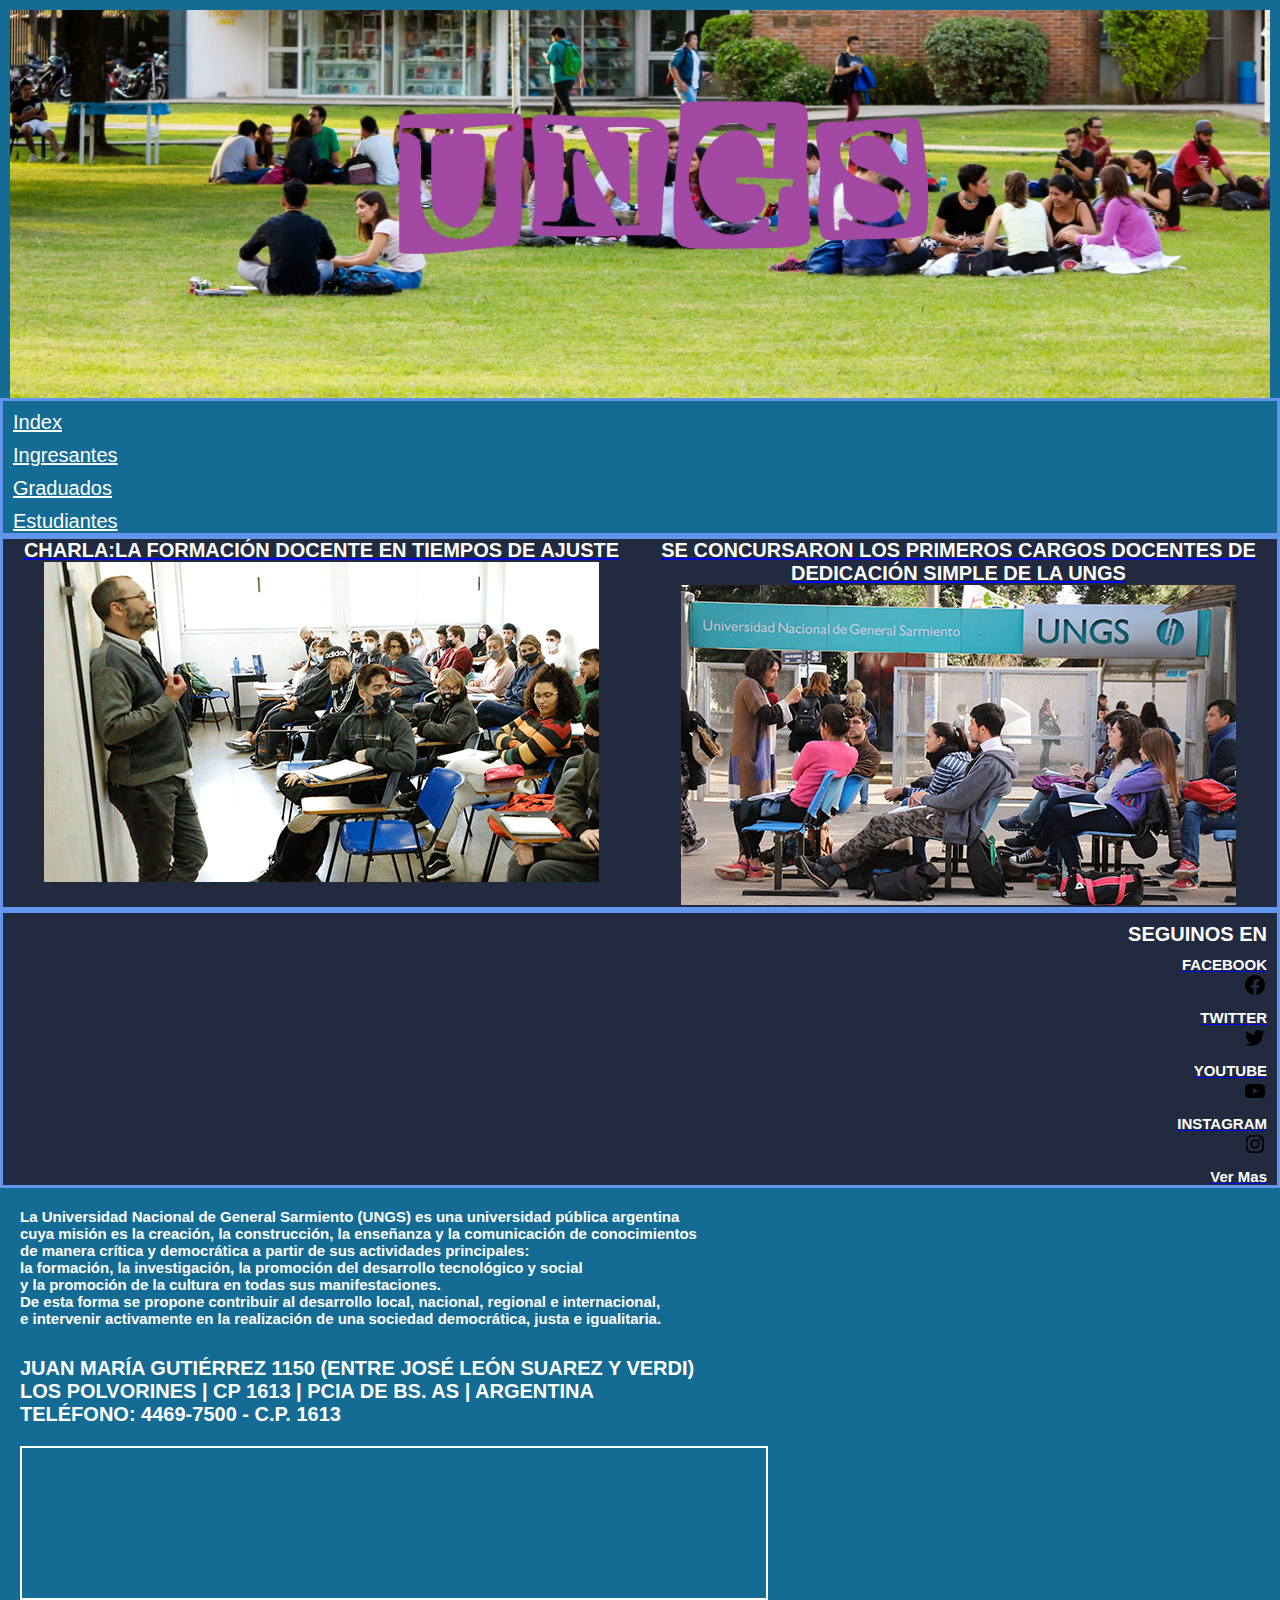
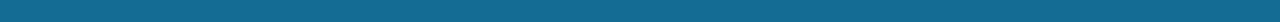
<file: Pages/docentes.html>
<!DOCTYPE html>
<html lang="en">
<head>
    <meta charset="UTF-8">
    <meta http-equiv="X-UA-Compatible" content="IE=edge">
    <meta name="viewport" content="width=device-width, initial-scale=1.0">
    <title>Docentes</title>
    <!--Css-->
    <link rel="stylesheet" href="../style.css">
</head>
<body>
  <header>
    <!--LOGO-->
    
    <div class="item3">
    <img class="logo" src="../Medios/ungsheader.jpg" alt="texto alternativo">
  </div>

    <!--MENU,LINKS-->
    <div class="container5">
    <nav id="nombre">
        <ul class="nombre">
          <div class="item3">
            <li><a href="../index.html">Index</a> </li>
          </div>
          <div class="item3">
            <li> <a href="../Pages/ingresantes.html" > Ingresantes </a></li>
          </div>
          <div class="item3">
            <li><a href="../Pages/graduados.html" > Graduados </a> </li> 
           </div> 
           <div class="item3">
            <li><a href="../Pages/estudiantes.html" > Estudiantes </a> </li>
          </div>

        </ul>
    </nav>
  </div>
  </header>
    <main>
      <section class="cuerpo">
      <div class="container2">
        <div class="item">

<a href="https://www.ungs.edu.ar/evento/charla-la-formacion-docente-en-tiempos-de-ajuste"><h3>Charla:La formación docente en tiempos de ajuste</h3></a>
<img src="../Medios/docente-ungs.png" alt="texto alternativo">
</div>
        <div class="item">
<a href="https://www.ungs.edu.ar/new/se-concursaron-los-primeros-cargos-docentes-de-dedicacion-simple-de-la-ungs"><h3>Se concursaron los primeros cargos docentes de dedicación simple de la UNGS</h3></a>
<img src="../Medios/docentes2.jpg" alt="texto alternativo">
        </div>
      </div>
    </section>
        <!--Redes-->
    
        <section class="banner">
            <div class="redes">
              <div class="container3">
                <div class="item2">    
                  <h2>SEGUINOS EN</h2>
                </div>
            <div class="logosredes">
              
                  <div class="item2">
                    <a href="https://www.facebook.com/ungsoficial"><H4>FACEBOOK</H4></a>
                <img src="../Medios/facebook-circle-logo-24.png" alt="texto alternativo">
                  </div>
                  <div class="item2">
                    <a href="https://twitter.com/ungsoficial?ref_src=twsrc%5Etfw%7Ctwcamp%5Eembeddedtimeline%7Ctwterm%5Escreen-name%3Aungsoficial%7Ctwcon%5Es2"><H4>TWITTER</H4></a>
                <img src="../Medios/twitter-logo-24.png" alt="texto alternativo">
                  </div>
                  <div class="item2">
                <a href="https://www.youtube.com/watch?v=glJFJzp_lX0"><H4>YOUTUBE</H4></a>
                <img src="../Medios/youtube-logo-24.png" alt="texto alternativo">
                  </div>
                  <div class="item2">
                <a href="https://www.instagram.com/ungsoficial/?hl=es"><H4>INSTAGRAM</H4></a>
                <img src="../Medios/instagram-logo-24.png" alt="texto alternativo">
                  </div>
                </div>
            
                    <div class="item2">
                    <a href="https://www.ungs.edu.ar/"><h4>Ver Mas</h4></a>
                    </div>
                
              </div>
            </div>
        </section>
            
    <!--PIE-->
    
    
    </main>
    <footer class="pie">
        <h2>La Universidad Nacional de General Sarmiento (UNGS) es una universidad pública argentina <br>
             cuya misión es la creación, la construcción, la enseñanza y la comunicación de conocimientos <br>
              de manera crítica y democrática a partir de sus actividades principales: <br>
               la formación, la investigación, la promoción del desarrollo tecnológico y social <br>
                y la promoción de la cultura en todas sus manifestaciones. <br>
                 De esta forma se propone contribuir al desarrollo local, nacional, regional e internacional, <br>
                  e intervenir activamente en la realización de una sociedad democrática, justa e igualitaria.</h2>
        <h3><p>Juan María Gutiérrez 1150 (entre José León Suarez y Verdi)
            <br> Los Polvorines | CP 1613 | Pcia de Bs. As | Argentina
            <br> Teléfono: 4469-7500 - C.P. 1613</h3></p> 
        <section class="presentacion2">
            <iframe src="https://www.google.com/maps/embed?pb=!1m18!1m12!1m3!1d3287.202493550221!2d-58.703052524775906!3d-34.52309735324405!2m3!1f0!2f0!3f0!3m2!1i1024!2i768!4f13.1!3m3!1m2!1s0x95bcbd2507bec447%3A0x3e4c6acf8f9df78c!2sUniversidad%20Nacional%20de%20General%20Sarmiento%20(UNGS)!5e0!3m2!1ses!2sar!4v1684703181592!5m2!1ses!2sar" width="600" height="450" style="border: solid 2px;" allowfullscreen="" loading="lazy" referrerpolicy="no-referrer-when-downgrade"></iframe></section>
      </footer>
    
    
    
    </body>
    </html>
</file>
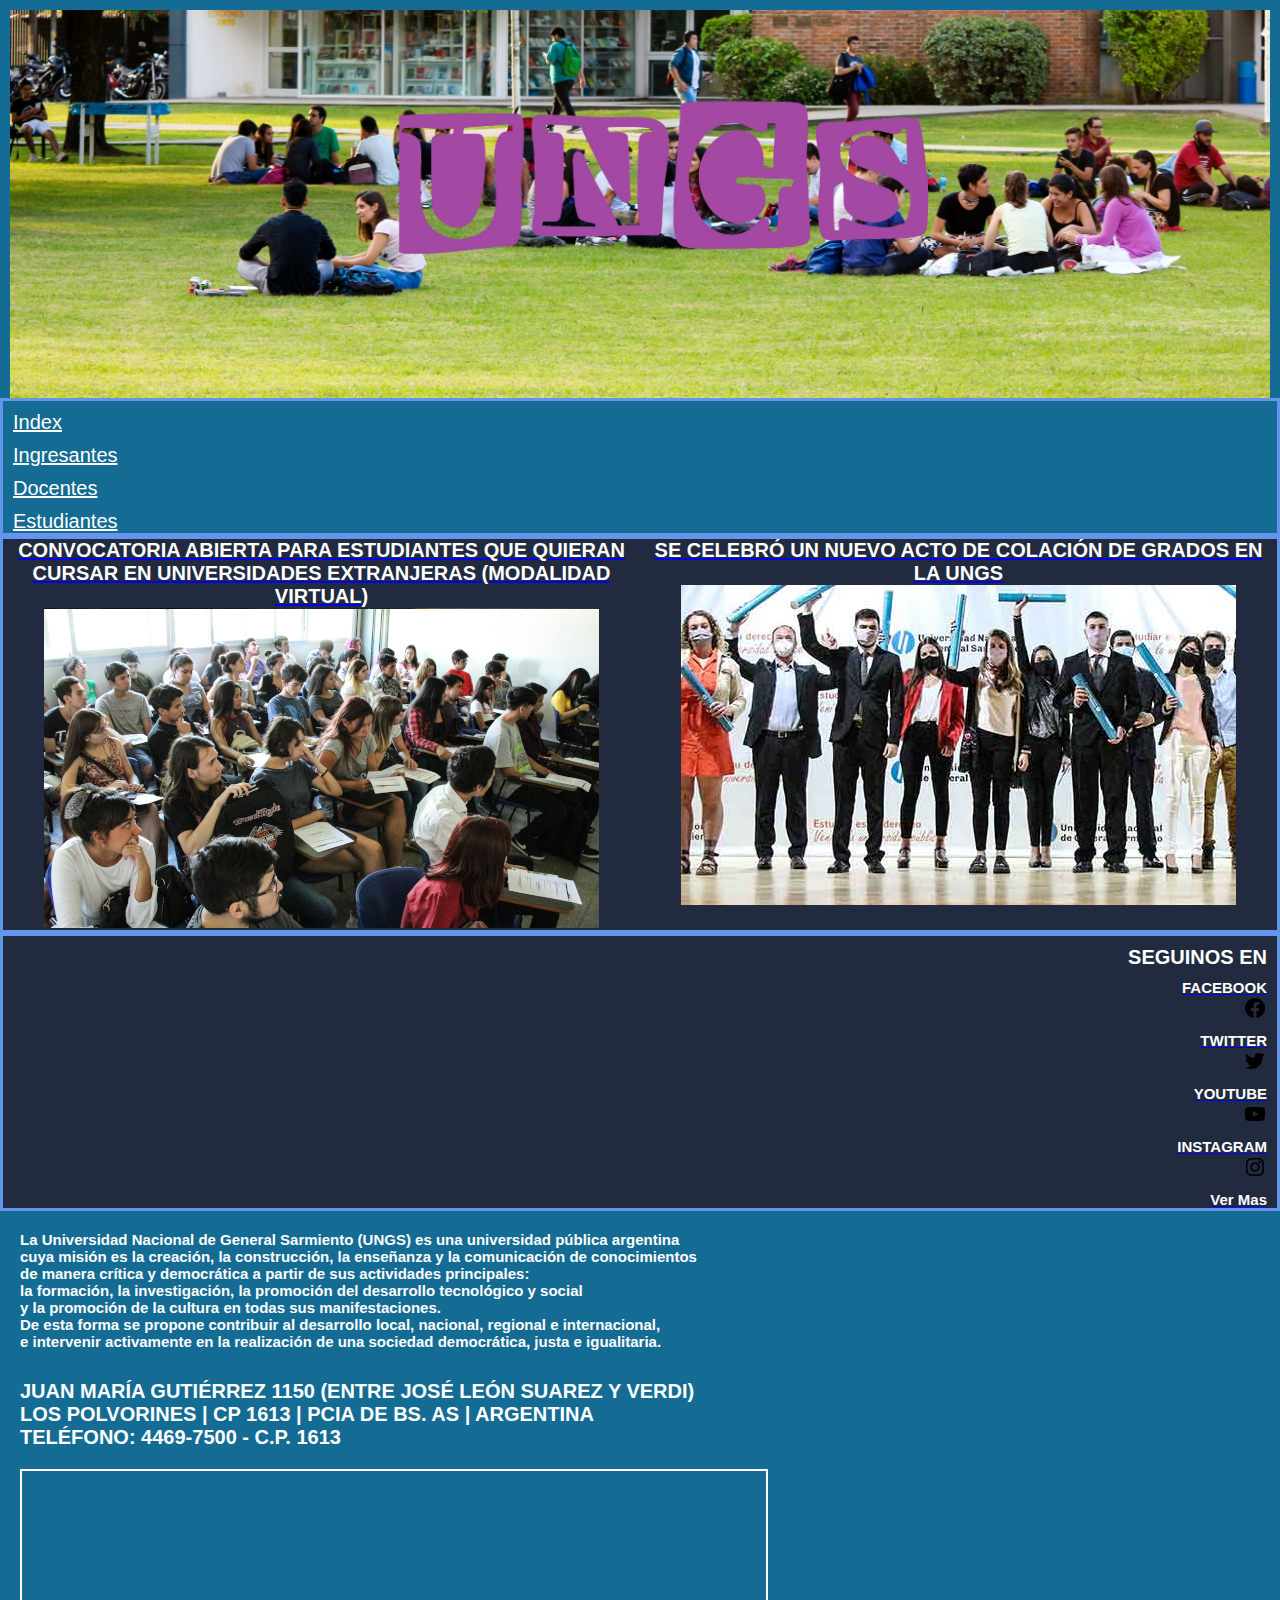
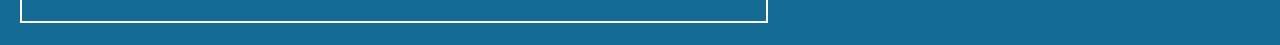
<file: Pages/graduados.html>
<!DOCTYPE html>
<html lang="en">
<head>
    <meta charset="UTF-8">
    <meta http-equiv="X-UA-Compatible" content="IE=edge">
    <meta name="viewport" content="width=device-width, initial-scale=1.0">
    <title>Graduados</title>
    <!--Css-->
    <link rel="stylesheet" href="../style.css">
</head>
<body>
    <header>
    <!--LOGO-->
    
    <div class="item3">
      <img class="logo" src="../Medios/ungsheader.jpg" alt="texto alternativo">
    </div>
  
      <!--MENU,LINKS-->
      <div class="container5">
      <nav id="nombre">
          <ul class="nombre">
            <div class="item3">
              <li><a href="../index.html">Index</a> </li>
            </div>
            <div class="item3">
              <li> <a href="../Pages/ingresantes.html" > Ingresantes </a></li>
            </div>
            <div class="item3">
              <li><a href="../Pages/docentes.html" > Docentes </a> </li> 
             </div> 
             <div class="item3">
              <li><a href="../Pages/estudiantes.html" > Estudiantes </a> </li>
            </div>
  
          </ul>
      </nav>
    </div>
    </header>
    <main>
      <section class="cuerpo">
      <div class="container2">
        <div class="item">

<a href="https://www.ungs.edu.ar/evento/convocatoria-abierta-para-estudiantes-que-quieran-cursar-en-universidades-extranjeras-modalidad-virtual"><h3>Convocatoria abierta para estudiantes que quieran cursar en universidades extranjeras (modalidad virtual)</h3></a>
<img src="../Medios/Estudiantes1.jpg" alt="texto alternativo">
</div>
        <div class="item">
<a href="https://www.ungs.edu.ar/new/nuevos-15-graduados-y-graduadas-en-la-ungs"><h3>Se celebró un nuevo acto de colación de grados en la UNGS</h3></a>
<img src="../Medios/colacion-7-de-octubre.jpg" alt="texto alternativo">
        </div>
      </div>
    </section>
        <!--Redes-->
    
        <section class="banner">
            <div class="redes">
              <div class="container3">
                <div class="item2">    
                  <h2>SEGUINOS EN</h2>
                </div>
            <div class="logosredes">
              
                  <div class="item2">
                    <a href="https://www.facebook.com/ungsoficial"><H4>FACEBOOK</H4></a>
                <img src="../Medios/facebook-circle-logo-24.png" alt="texto alternativo">
                  </div>
                  <div class="item2">
                    <a href="https://twitter.com/ungsoficial?ref_src=twsrc%5Etfw%7Ctwcamp%5Eembeddedtimeline%7Ctwterm%5Escreen-name%3Aungsoficial%7Ctwcon%5Es2"><H4>TWITTER</H4></a>
                <img src="../Medios/twitter-logo-24.png" alt="texto alternativo">
                  </div>
                  <div class="item2">
                <a href="https://www.youtube.com/watch?v=glJFJzp_lX0"><H4>YOUTUBE</H4></a>
                <img src="../Medios/youtube-logo-24.png" alt="texto alternativo">
                  </div>
                  <div class="item2">
                <a href="https://www.instagram.com/ungsoficial/?hl=es"><H4>INSTAGRAM</H4></a>
                <img src="../Medios/instagram-logo-24.png" alt="texto alternativo">
                  </div>
                </div>
            
                    <div class="item2">
                    <a href="https://www.ungs.edu.ar/"><h4>Ver Mas</h4></a>
                    </div>
                
              </div>
            </div>
        </section>
            
    <!--PIE-->
    
    
    </main>
    <footer class="pie">
        <h2>La Universidad Nacional de General Sarmiento (UNGS) es una universidad pública argentina <br>
             cuya misión es la creación, la construcción, la enseñanza y la comunicación de conocimientos <br>
              de manera crítica y democrática a partir de sus actividades principales: <br>
               la formación, la investigación, la promoción del desarrollo tecnológico y social <br>
                y la promoción de la cultura en todas sus manifestaciones. <br>
                 De esta forma se propone contribuir al desarrollo local, nacional, regional e internacional, <br>
                  e intervenir activamente en la realización de una sociedad democrática, justa e igualitaria.</h2>
        <h3><p>Juan María Gutiérrez 1150 (entre José León Suarez y Verdi)
            <br> Los Polvorines | CP 1613 | Pcia de Bs. As | Argentina
            <br> Teléfono: 4469-7500 - C.P. 1613</h3></p> 
        <section class="presentacion2">
            <iframe src="https://www.google.com/maps/embed?pb=!1m18!1m12!1m3!1d3287.202493550221!2d-58.703052524775906!3d-34.52309735324405!2m3!1f0!2f0!3f0!3m2!1i1024!2i768!4f13.1!3m3!1m2!1s0x95bcbd2507bec447%3A0x3e4c6acf8f9df78c!2sUniversidad%20Nacional%20de%20General%20Sarmiento%20(UNGS)!5e0!3m2!1ses!2sar!4v1684703181592!5m2!1ses!2sar" width="600" height="450" style="border: solid 2px;" allowfullscreen="" loading="lazy" referrerpolicy="no-referrer-when-downgrade"></iframe></section>
      </footer>
    
    
    
    </body>
    </html>
</file>
<file: style.css>
*{
    margin: 0;
    padding: 0;
    overflow-x: hidden;
}

html{
    font-size: 62.5%;
    font-family: 'Lekton', sans-serif;
}
/*HEADER*/

header  {
    background-color: #146C94;
    width: 100%;
    display: grid;
    text-align: center;
}

header img{
    width: 100%;
    margin-top: 0;
    margin-left: 0;
    display: grid;
}
header ul{
    width: 100%;
    background-color: #146C94;
    
    font-size: 0.1rem;
    display: grid;
    
    

}
header ul a{
    color: white;
    text-decoration:underline;
    font-size: 2rem;
}
header ul a:hover{
    color: black;
}

/*CUERPO*/

.cuerpo{
    background-color: #212A3E;
    width: 100%;
    
    
 }
 
/*TITULO PRINCIPAL*/
 .divTitulo1 h1{
    width:100%;
    margin-bottom: 20px;
    margin-left: 30px;
    margin-right: 20px;
    margin-top: 30px;
    
 }
 .divTitulo1 h1:hover{
  color: blueviolet;
 }
 .divTitulo1 img{
  width: 75%;
  margin-bottom: 10px;
  margin-left: 10px;  
 }
 .card {
  display:flex ;
  justify-content: space-evenly;
  margin-bottom: 30px;
}
 /*TITULOS SECUNDARIOS*/
 .divTitulo2 h4{
    margin-bottom: 20px;
    margin-left: 480px;

 }
 .divTitulo2 h3:hover{
  color: blueviolet;
 }
 .divTitulo2 img{
    width: 60%;
    margin-bottom: 10px;
    margin-left: 10px;
 }
 /*TITULOS TERCIARIOS*/
  .divTitulo3{
    display: flex;
 }
 .divTitulo3 h3:hover{
  color: blueviolet;
 }
 .divTitulo3 img{
    width: 80%;
    margin-bottom: 10px;
    margin-left: 20px;
 }
 
 .divTitulo3 h3{
    margin-bottom: 10px;
    margin-left: 20px;
    margin-top: 30px;

 }
 .divTitulo3 h4{
    margin-bottom: 10px;
    margin-left: 20px;
    margin-top: 30px;

 }

 .item {
  flex: 1;
  text-align: center;
  margin: 0 10px;
} 
/*banner redes*/

.banner{
    background-color: #212A3E;
    display: grid;
    
}
.banner .redes .logosredes img{
  
  justify-content: end;
}
.banner .redes a h4:hover{
 color: blueviolet;
}


.item2 {
    flex: 1;
    text-align: end;
    margin: 0 10px;
    margin-top: 10px;
  } 
  .item3 {
    flex: 1;
    text-align: start;
    margin: 0 10px;
    margin-top: 10px;
  } 
  .item4 {
    flex: 1;
    text-align: start;
    margin-top: 30px;
    margin-left: 20px;
    
  }
  .item4 h2,h3{
    color: white;
    font-size: 2rem;
    font-weight: bolder;
    text-transform: uppercase;
  }
  .item4 h5{
    color: white;
    font-size: 1.5rem;
    font-weight: bolder;
    text-transform: uppercase;
    
  }
  .item4 h6{
    color: white;
    font-size: 1.5rem;
    font-weight: bolder;
    text-transform: uppercase;
  }
  .item4 h6:hover{
    color: aqua;
  }
  .item4 p{
    color: white;
    font-size: 1.5rem;

  }

/*LETRA Y COLOR*/
main h1{
    color: white;
    font-size: 2rem;
    font-weight: bold;
    text-transform: uppercase;
    
}
main h2{
    color: white;
    font-size: 2rem;
    font-weight: bolder;
    text-transform: uppercase;
}
main h3{
    color: white;
    font-size: 2rem;
    text-transform: uppercase;
    
}
main h4{
    color: white;
    font-size: 1.5rem;
    font-weight: bolder;
    
}
main p{
    color: white;
    font-size: 1.5rem;
}


/*footer*/
.pie{
    
    background-color: #146C94;
    color: white;
    padding: 20px;    
}
.pie h3{
    text-align: start; 
    margin-top: 30px;
    
}
.presentacion2 iframe{
    width: 60%;
    margin-left: 0;
    margin-top: 20px;
    height: 60%;   
    
}


/*GRID*/
.grid-container {
  display: grid;
  grid-template-columns: repeat(12, 1fr);
  gap: 10px;
}

.grid-container > * {
  grid-column: span 12;
}

.grid-container > *:nth-child(odd) {
  grid-column: span 6;
}

.grid-container > *:nth-child(3n+2) {
  grid-column: span 4;
}

.grid-container > *:nth-child(3n+1),
.grid-container > *:nth-child(3n+3) {
  grid-column: span 2;
}


/* Estilos generales */

body {
    margin: 0;
    padding: 0;
    font-family: Arial, sans-serif;
  }
  
  .container {/*Titulos3*/
    display: grid;
    grid-template-columns: repeat(4, 3fr);
    border: 3px solid cornflowerblue;
  }
  .container2 { /*Titulos2*/
    display: grid;
    grid-template-columns: repeat(2, 3fr);
    border: 3px solid cornflowerblue;
  }
  .container3 {/*REDES*/
    display: grid;
    border: 3px solid cornflowerblue;
    grid-template-columns: repeat(1, 4fr);
    
  }
  .container1 {/*titulo principal*/
    display: grid;
    border: 3px solid cornflowerblue;
    grid-template-columns: repeat(1, 4fr);
    
  }
    
  .container5 {/*header*/
    display: grid;
    grid-template-rows: repeat(1, 4fr);
    border: 3px solid cornflowerblue;
  }
  /* Estilos para dispositivos de pantalla pequeña */
  
  @media screen and (max-width: 400px) {
    .divTitulo1,
    .divTitulo2,
    .redes,
    .presentacion {
      grid-column: span 12;
    }
  }
  
  /* Estilos para dispositivos de pantalla mediana */
  
  @media screen and (min-width: 401px) and (max-width: 1024px) {
    .divTitulo1,
    .divTitulo2,
    .redes,
    .presentacion {
      grid-column: span 6;
    }
    
    .cuerpo {
      grid-column: span 12;
    }
  }
  
  /* Estilos para dispositivos de pantalla grande */
  
  @media screen and (min-width: 1025px) {
    .divTitulo1,
    .divTitulo2,
    .redes,
    .presentacion {
      grid-column: span 4;
    }
    
    .cuerpo {
      grid-column: span 8;
    }
  }
</file>
